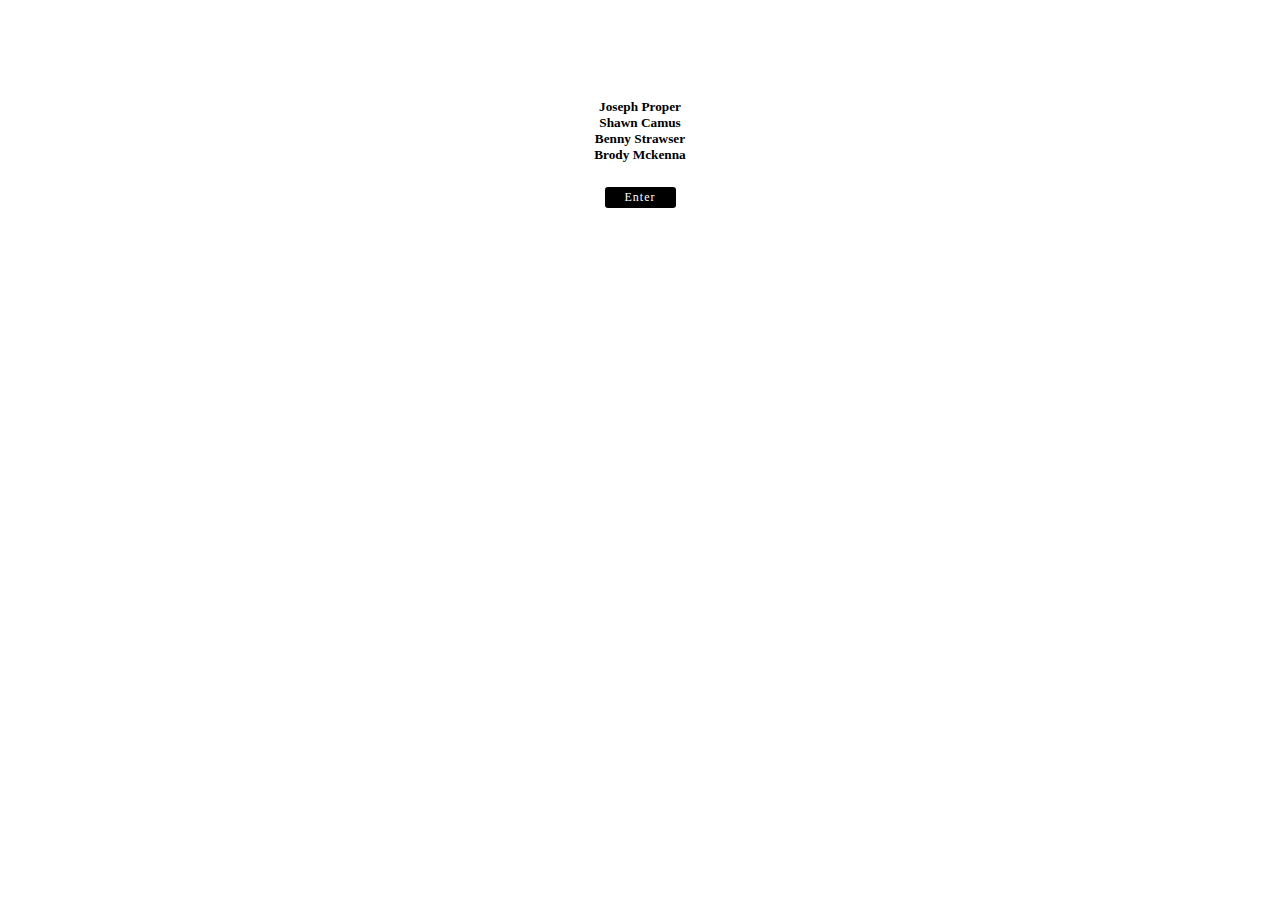
<file: www/index.html>
<!DOCTYPE html>
<html>
    <head>
        <meta charset="UTF-8">
        <meta name="format-detection" content="telephone=no" />
        <meta name="msapplication-tap-highlight" content="no" />
        <meta name="viewport" content="user-scalable=no, initial-scale=1, maximum-scale=1, minimum-scale=1, width=device-width" />
        <meta http-equiv="Content-Security-Policy" content="default-src * 'unsafe-inline'; style-src 'self' 'unsafe-inline'; media-src *" />
        <link rel="stylesheet" href="css/splashPage.css">
        <title>Splash Page</title>
    </head>
    <body>
        <center>
            <h2>Welcome!</h2>
            <h5>Joseph Proper<br>Shawn Camus<br>Benny Strawser<br>Brody Mckenna</h5>
            <button id="enterBtn" onclick="window.location.href='todo.html'">Enter</button>
        </center>
    </body>
</html>
</file>
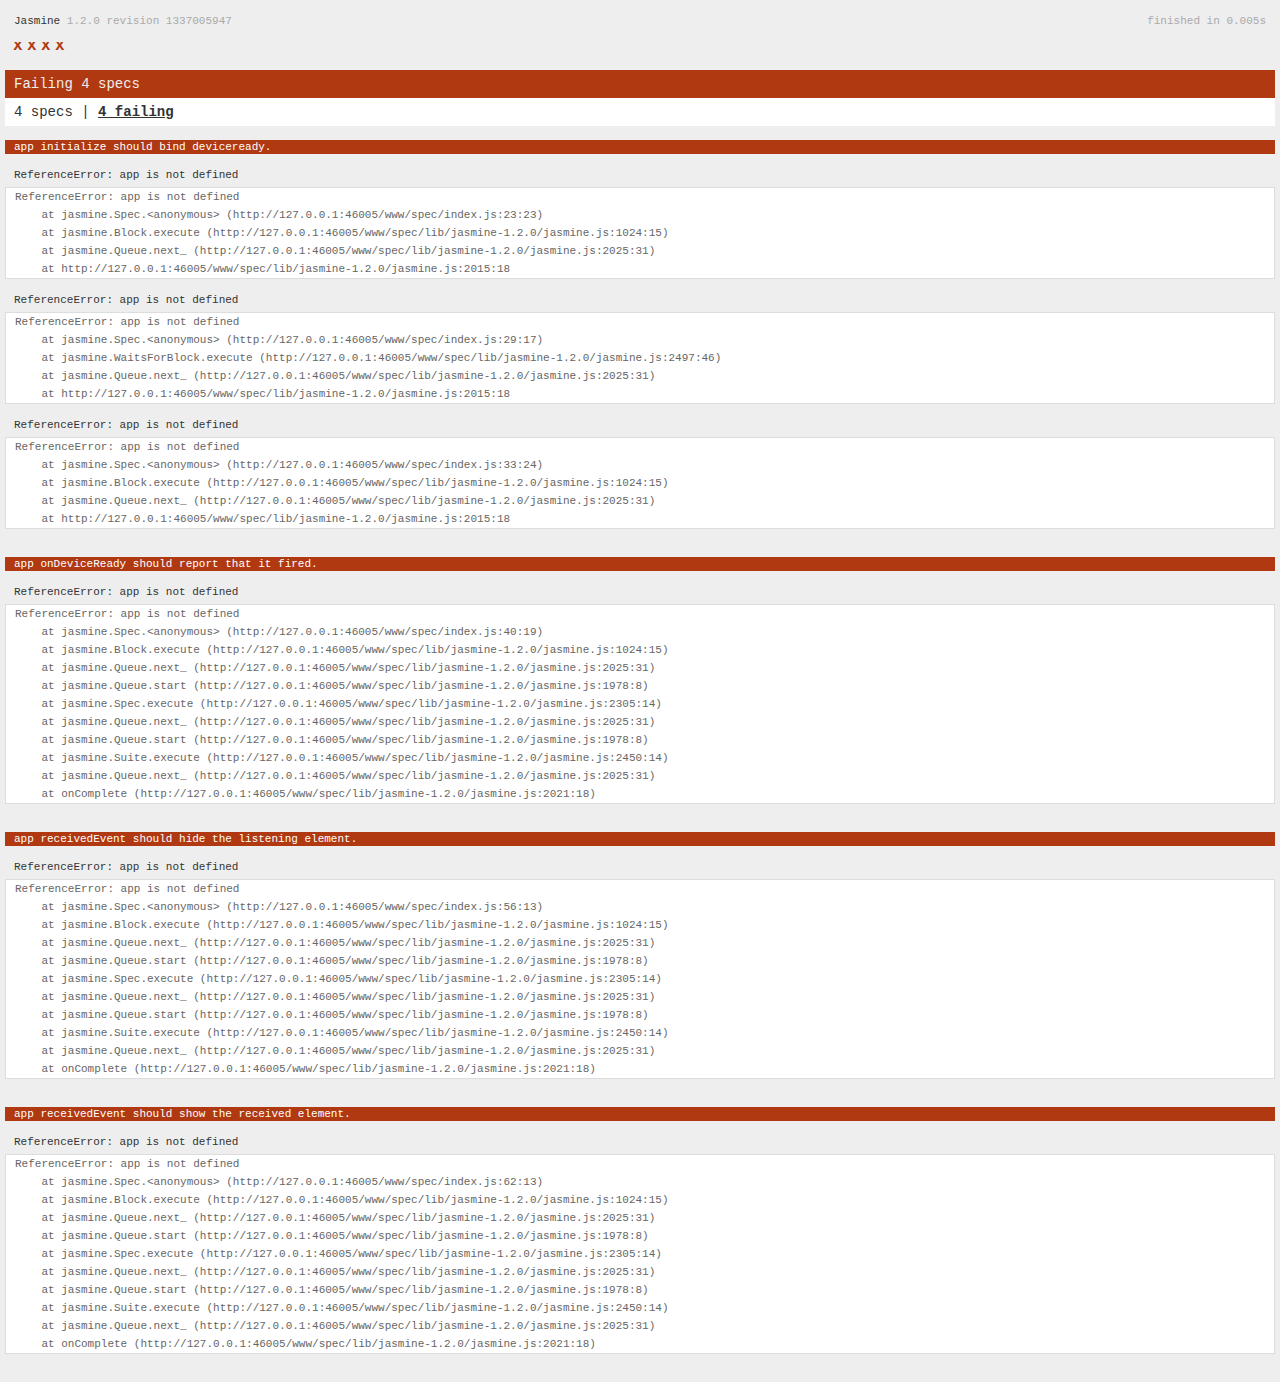
<file: www/spec.html>
<!DOCTYPE html>
<!--
    Licensed to the Apache Software Foundation (ASF) under one
    or more contributor license agreements.  See the NOTICE file
    distributed with this work for additional information
    regarding copyright ownership.  The ASF licenses this file
    to you under the Apache License, Version 2.0 (the
    "License"); you may not use this file except in compliance
    with the License.  You may obtain a copy of the License at

    http://www.apache.org/licenses/LICENSE-2.0

    Unless required by applicable law or agreed to in writing,
    software distributed under the License is distributed on an
    "AS IS" BASIS, WITHOUT WARRANTIES OR CONDITIONS OF ANY
     KIND, either express or implied.  See the License for the
    specific language governing permissions and limitations
    under the License.
-->
<html>
    <head>
        <title>Jasmine Spec Runner</title>

        <!-- jasmine source -->
        <link rel="shortcut icon" type="image/png" href="spec/lib/jasmine-1.2.0/jasmine_favicon.png">
        <link rel="stylesheet" type="text/css" href="spec/lib/jasmine-1.2.0/jasmine.css">
        <script type="text/javascript" src="spec/lib/jasmine-1.2.0/jasmine.js"></script>
        <script type="text/javascript" src="spec/lib/jasmine-1.2.0/jasmine-html.js"></script>

        <!-- include source files here... -->
        <script type="text/javascript" src="js/index.js"></script>

        <!-- include spec files here... -->
        <script type="text/javascript" src="spec/helper.js"></script>
        <script type="text/javascript" src="spec/index.js"></script>

        <script type="text/javascript">
            (function() {
                var jasmineEnv = jasmine.getEnv();
                jasmineEnv.updateInterval = 1000;

                var htmlReporter = new jasmine.HtmlReporter();

                jasmineEnv.addReporter(htmlReporter);

                jasmineEnv.specFilter = function(spec) {
                    return htmlReporter.specFilter(spec);
                };

                var currentWindowOnload = window.onload;

                window.onload = function() {
                    if (currentWindowOnload) {
                        currentWindowOnload();
                    }
                    execJasmine();
                };

                function execJasmine() {
                    jasmineEnv.execute();
                }
            })();
        </script>
    </head>
    <body>
        <div id="stage" style="display:none;"></div>
    </body>
</html>
</file>
<file: www/css/splashPage.css>
body {
    background-image: url("https://r1.ilikewallpaper.net/iphone-wallpapers/download/18944/Modern-architecture-iphone-wallpaper-ilikewallpaper_com.jpg");
    background-repeat: no-repeat;
    background-size: cover;
}

h2 {
    margin-top: 50px;
    color: white;
    font-family: "Georgia", serif;  
}

h5 {
    color: black;
    font-family: "Georgia", serif;
}

#enterBtn {
    height: 25px;
    width: 75px;
    background-color: black;
    color: white;
    border-radius: 5px;
    font-family: "Georgia", serif;
    font-size: 12px;
    letter-spacing: 1px;
    border: 2px solid white;
}
</file>
<file: www/spec/lib/jasmine-1.2.0/jasmine.css>
body { background-color: #eeeeee; padding: 0; margin: 5px; overflow-y: scroll; }

#HTMLReporter { font-size: 11px; font-family: Monaco, "Lucida Console", monospace; line-height: 14px; color: #333333; }
#HTMLReporter a { text-decoration: none; }
#HTMLReporter a:hover { text-decoration: underline; }
#HTMLReporter p, #HTMLReporter h1, #HTMLReporter h2, #HTMLReporter h3, #HTMLReporter h4, #HTMLReporter h5, #HTMLReporter h6 { margin: 0; line-height: 14px; }
#HTMLReporter .banner, #HTMLReporter .symbolSummary, #HTMLReporter .summary, #HTMLReporter .resultMessage, #HTMLReporter .specDetail .description, #HTMLReporter .alert .bar, #HTMLReporter .stackTrace { padding-left: 9px; padding-right: 9px; }
#HTMLReporter #jasmine_content { position: fixed; right: 100%; }
#HTMLReporter .version { color: #aaaaaa; }
#HTMLReporter .banner { margin-top: 14px; }
#HTMLReporter .duration { color: #aaaaaa; float: right; }
#HTMLReporter .symbolSummary { overflow: hidden; *zoom: 1; margin: 14px 0; }
#HTMLReporter .symbolSummary li { display: block; float: left; height: 7px; width: 14px; margin-bottom: 7px; font-size: 16px; }
#HTMLReporter .symbolSummary li.passed { font-size: 14px; }
#HTMLReporter .symbolSummary li.passed:before { color: #5e7d00; content: "\02022"; }
#HTMLReporter .symbolSummary li.failed { line-height: 9px; }
#HTMLReporter .symbolSummary li.failed:before { color: #b03911; content: "x"; font-weight: bold; margin-left: -1px; }
#HTMLReporter .symbolSummary li.skipped { font-size: 14px; }
#HTMLReporter .symbolSummary li.skipped:before { color: #bababa; content: "\02022"; }
#HTMLReporter .symbolSummary li.pending { line-height: 11px; }
#HTMLReporter .symbolSummary li.pending:before { color: #aaaaaa; content: "-"; }
#HTMLReporter .bar { line-height: 28px; font-size: 14px; display: block; color: #eee; }
#HTMLReporter .runningAlert { background-color: #666666; }
#HTMLReporter .skippedAlert { background-color: #aaaaaa; }
#HTMLReporter .skippedAlert:first-child { background-color: #333333; }
#HTMLReporter .skippedAlert:hover { text-decoration: none; color: white; text-decoration: underline; }
#HTMLReporter .passingAlert { background-color: #a6b779; }
#HTMLReporter .passingAlert:first-child { background-color: #5e7d00; }
#HTMLReporter .failingAlert { background-color: #cf867e; }
#HTMLReporter .failingAlert:first-child { background-color: #b03911; }
#HTMLReporter .results { margin-top: 14px; }
#HTMLReporter #details { display: none; }
#HTMLReporter .resultsMenu, #HTMLReporter .resultsMenu a { background-color: #fff; color: #333333; }
#HTMLReporter.showDetails .summaryMenuItem { font-weight: normal; text-decoration: inherit; }
#HTMLReporter.showDetails .summaryMenuItem:hover { text-decoration: underline; }
#HTMLReporter.showDetails .detailsMenuItem { font-weight: bold; text-decoration: underline; }
#HTMLReporter.showDetails .summary { display: none; }
#HTMLReporter.showDetails #details { display: block; }
#HTMLReporter .summaryMenuItem { font-weight: bold; text-decoration: underline; }
#HTMLReporter .summary { margin-top: 14px; }
#HTMLReporter .summary .suite .suite, #HTMLReporter .summary .specSummary { margin-left: 14px; }
#HTMLReporter .summary .specSummary.passed a { color: #5e7d00; }
#HTMLReporter .summary .specSummary.failed a { color: #b03911; }
#HTMLReporter .description + .suite { margin-top: 0; }
#HTMLReporter .suite { margin-top: 14px; }
#HTMLReporter .suite a { color: #333333; }
#HTMLReporter #details .specDetail { margin-bottom: 28px; }
#HTMLReporter #details .specDetail .description { display: block; color: white; background-color: #b03911; }
#HTMLReporter .resultMessage { padding-top: 14px; color: #333333; }
#HTMLReporter .resultMessage span.result { display: block; }
#HTMLReporter .stackTrace { margin: 5px 0 0 0; max-height: 224px; overflow: auto; line-height: 18px; color: #666666; border: 1px solid #ddd; background: white; white-space: pre; }

#TrivialReporter { padding: 8px 13px; position: absolute; top: 0; bottom: 0; left: 0; right: 0; overflow-y: scroll; background-color: white; font-family: "Helvetica Neue Light", "Lucida Grande", "Calibri", "Arial", sans-serif; /*.resultMessage {*/ /*white-space: pre;*/ /*}*/ }
#TrivialReporter a:visited, #TrivialReporter a { color: #303; }
#TrivialReporter a:hover, #TrivialReporter a:active { color: blue; }
#TrivialReporter .run_spec { float: right; padding-right: 5px; font-size: .8em; text-decoration: none; }
#TrivialReporter .banner { color: #303; background-color: #fef; padding: 5px; }
#TrivialReporter .logo { float: left; font-size: 1.1em; padding-left: 5px; }
#TrivialReporter .logo .version { font-size: .6em; padding-left: 1em; }
#TrivialReporter .runner.running { background-color: yellow; }
#TrivialReporter .options { text-align: right; font-size: .8em; }
#TrivialReporter .suite { border: 1px outset gray; margin: 5px 0; padding-left: 1em; }
#TrivialReporter .suite .suite { margin: 5px; }
#TrivialReporter .suite.passed { background-color: #dfd; }
#TrivialReporter .suite.failed { background-color: #fdd; }
#TrivialReporter .spec { margin: 5px; padding-left: 1em; clear: both; }
#TrivialReporter .spec.failed, #TrivialReporter .spec.passed, #TrivialReporter .spec.skipped { padding-bottom: 5px; border: 1px solid gray; }
#TrivialReporter .spec.failed { background-color: #fbb; border-color: red; }
#TrivialReporter .spec.passed { background-color: #bfb; border-color: green; }
#TrivialReporter .spec.skipped { background-color: #bbb; }
#TrivialReporter .messages { border-left: 1px dashed gray; padding-left: 1em; padding-right: 1em; }
#TrivialReporter .passed { background-color: #cfc; display: none; }
#TrivialReporter .failed { background-color: #fbb; }
#TrivialReporter .skipped { color: #777; background-color: #eee; display: none; }
#TrivialReporter .resultMessage span.result { display: block; line-height: 2em; color: black; }
#TrivialReporter .resultMessage .mismatch { color: black; }
#TrivialReporter .stackTrace { white-space: pre; font-size: .8em; margin-left: 10px; max-height: 5em; overflow: auto; border: 1px inset red; padding: 1em; background: #eef; }
#TrivialReporter .finished-at { padding-left: 1em; font-size: .6em; }
#TrivialReporter.show-passed .passed, #TrivialReporter.show-skipped .skipped { display: block; }
#TrivialReporter #jasmine_content { position: fixed; right: 100%; }
#TrivialReporter .runner { border: 1px solid gray; display: block; margin: 5px 0; padding: 2px 0 2px 10px; }
</file>
